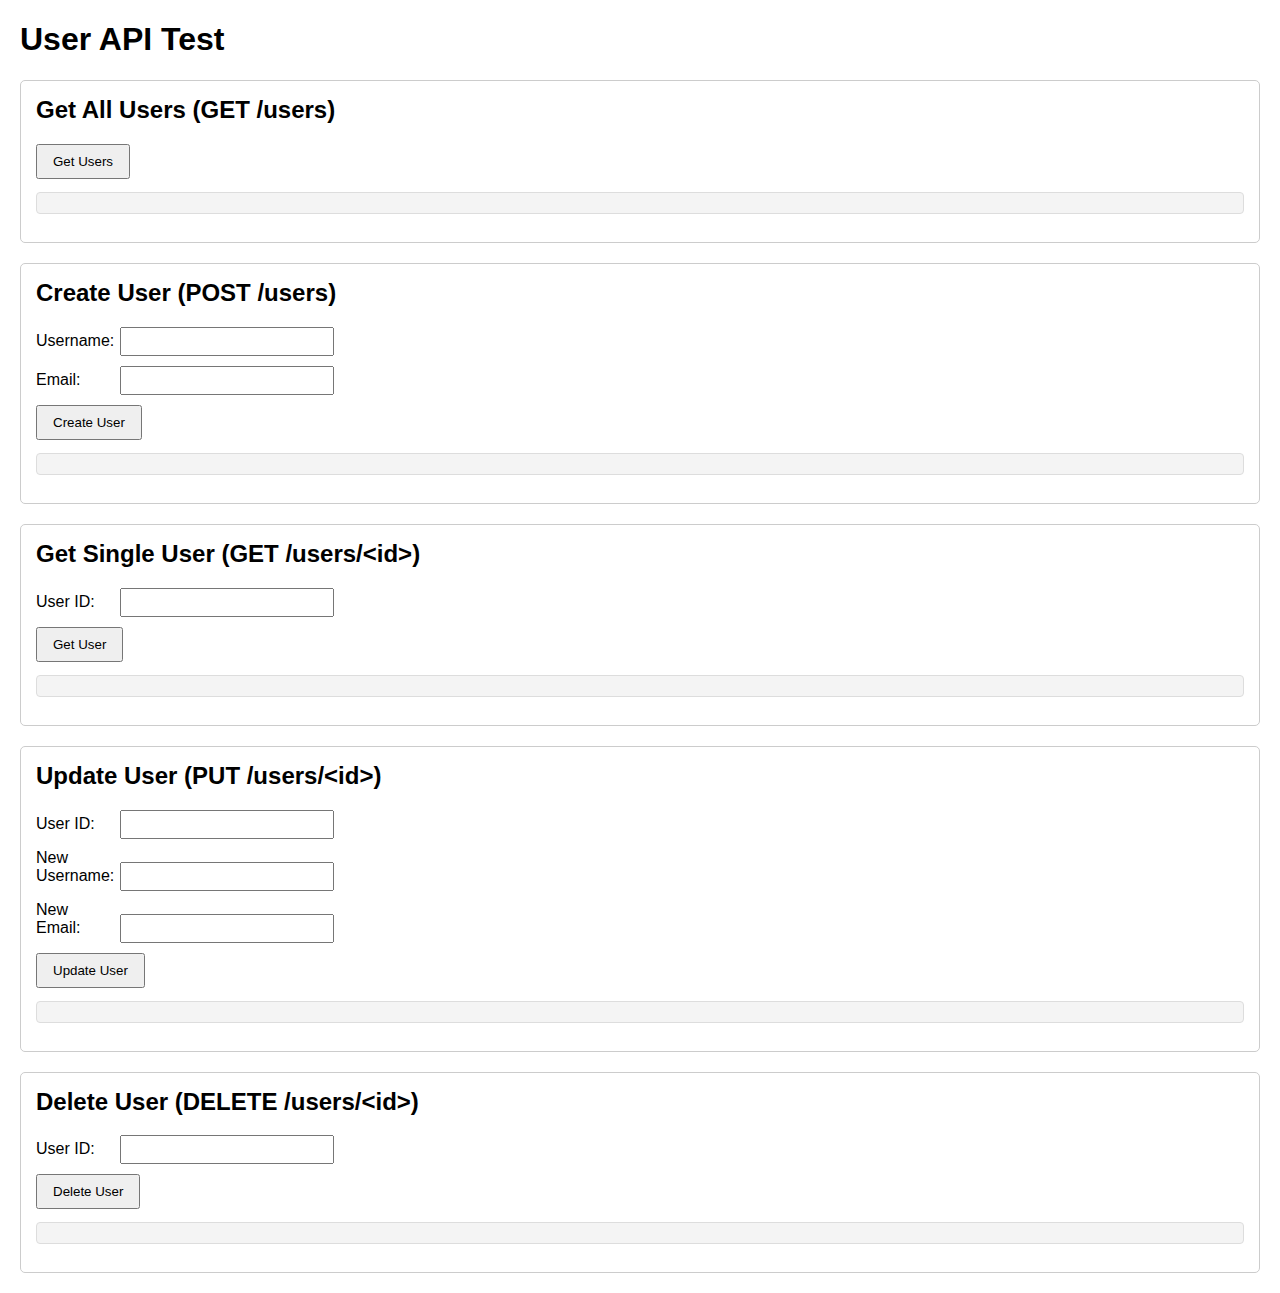
<file: src/static/index.html>
<!DOCTYPE html>
<html lang="en">
<head>
    <meta charset="UTF-8">
    <link rel="icon" type="image/x-icon" href="/favicon.ico" />
    <meta name="viewport" content="width=device-width, initial-scale=1.0">
    <title>food-delivery-app</title>
    <style>
        body { font-family: sans-serif; margin: 20px; }
        .section { margin-bottom: 20px; padding: 15px; border: 1px solid #ccc; border-radius: 5px; }
        h2 { margin-top: 0; }
        label { display: inline-block; width: 80px; margin-bottom: 5px; }
        input[type="text"], input[type="email"], input[type="number"] { margin-bottom: 10px; padding: 5px; width: 200px; }
        button { padding: 8px 15px; margin-right: 10px; cursor: pointer; }
        pre { background-color: #f4f4f4; padding: 10px; border: 1px solid #ddd; border-radius: 4px; white-space: pre-wrap; word-wrap: break-word; }
    </style>
</head>
<body>
    <h1>User API Test</h1>

    <!-- Get All Users -->
    <div class="section">
        <h2>Get All Users (GET /users)</h2>
        <button onclick="getUsers()">Get Users</button>
        <pre id="get-users-result"></pre>
    </div>

    <!-- Create User -->
    <div class="section">
        <h2>Create User (POST /users)</h2>
        <label for="create-username">Username:</label>
        <input type="text" id="create-username" name="username"><br>
        <label for="create-email">Email:</label>
        <input type="email" id="create-email" name="email"><br>
        <button onclick="createUser()">Create User</button>
        <pre id="create-user-result"></pre>
    </div>

    <!-- Get Single User -->
    <div class="section">
        <h2>Get Single User (GET /users/&lt;id&gt;)</h2>
        <label for="get-user-id">User ID:</label>
        <input type="number" id="get-user-id" name="user_id"><br>
        <button onclick="getUser()">Get User</button>
        <pre id="get-user-result"></pre>
    </div>

    <!-- Update User -->
    <div class="section">
        <h2>Update User (PUT /users/&lt;id&gt;)</h2>
        <label for="update-user-id">User ID:</label>
        <input type="number" id="update-user-id" name="user_id"><br>
        <label for="update-username">New Username:</label>
        <input type="text" id="update-username" name="username"><br>
        <label for="update-email">New Email:</label>
        <input type="email" id="update-email" name="email"><br>
        <button onclick="updateUser()">Update User</button>
        <pre id="update-user-result"></pre>
    </div>

    <!-- Delete User -->
    <div class="section">
        <h2>Delete User (DELETE /users/&lt;id&gt;)</h2>
        <label for="delete-user-id">User ID:</label>
        <input type="number" id="delete-user-id" name="user_id"><br>
        <button onclick="deleteUser()">Delete User</button>
        <pre id="delete-user-result"></pre>
    </div>

    <script>
        const API_BASE_URL = '/api/users';

        // Helper function to display results
        function displayResult(elementId, data) {
            document.getElementById(elementId).textContent = JSON.stringify(data, null, 2);
        }

        // Helper function to display errors
        function displayError(elementId, error) {
            document.getElementById(elementId).textContent = `Error: ${error.message || error}`;
        }

        // GET /users
        async function getUsers() {
            const resultElementId = 'get-users-result';
            try {
                const response = await fetch(API_BASE_URL);
                if (!response.ok) throw new Error(`HTTP error! status: ${response.status}`);
                const data = await response.json();
                displayResult(resultElementId, data);
            } catch (error) {
                displayError(resultElementId, error);
            }
        }

        // POST /users
        async function createUser() {
            const resultElementId = 'create-user-result';
            const username = document.getElementById('create-username').value;
            const email = document.getElementById('create-email').value;
            if (!username || !email) {
                displayError(resultElementId, 'Username and email cannot be empty');
                return;
            }
            try {
                const response = await fetch(API_BASE_URL, {
                    method: 'POST',
                    headers: { 'Content-Type': 'application/json' },
                    body: JSON.stringify({ username, email })
                });
                const data = await response.json();
                if (!response.ok) throw new Error(data.message || `HTTP error! status: ${response.status}`);
                displayResult(resultElementId, data);
                // 清空输入框
                document.getElementById('create-username').value = '';
                document.getElementById('create-email').value = '';
            } catch (error) {
                displayError(resultElementId, error);
            }
        }

        // GET /users/<id>
        async function getUser() {
            const resultElementId = 'get-user-result';
            const userId = document.getElementById('get-user-id').value;
            if (!userId) {
                displayError(resultElementId, 'User ID cannot be empty');
                return;
            }
            try {
                const response = await fetch(`${API_BASE_URL}/${userId}`);
                 if (response.status === 404) throw new Error('User not found');
                if (!response.ok) throw new Error(`HTTP error! status: ${response.status}`);
                const data = await response.json();
                displayResult(resultElementId, data);
            } catch (error) {
                displayError(resultElementId, error);
            }
        }

        // PUT /users/<id>
        async function updateUser() {
            const resultElementId = 'update-user-result';
            const userId = document.getElementById('update-user-id').value;
            const username = document.getElementById('update-username').value;
            const email = document.getElementById('update-email').value;
            if (!userId) {
                displayError(resultElementId, 'User ID cannot be empty');
                return;
            }
            const updateData = {};
            if (username) updateData.username = username;
            if (email) updateData.email = email;
            if (Object.keys(updateData).length === 0) {
                 displayError(resultElementId, 'Please enter a username or email to update');
                 return;
            }

            try {
                const response = await fetch(`${API_BASE_URL}/${userId}`, {
                    method: 'PUT',
                    headers: { 'Content-Type': 'application/json' },
                    body: JSON.stringify(updateData)
                });
                if (response.status === 404) throw new Error('User not found');
                const data = await response.json();
                 if (!response.ok) throw new Error(data.message || `HTTP error! status: ${response.status}`);
                displayResult(resultElementId, data);
                 // Clear input fields
                document.getElementById('update-username').value = '';
                document.getElementById('update-email').value = '';
            } catch (error) {
                displayError(resultElementId, error);
            }
        }

        // DELETE /users/<id>
        async function deleteUser() {
            const resultElementId = 'delete-user-result';
            const userId = document.getElementById('delete-user-id').value;
            if (!userId) {
                displayError(resultElementId, 'User ID cannot be empty');
                return;
            }
            try {
                const response = await fetch(`${API_BASE_URL}/${userId}`, {
                    method: 'DELETE'
                });
                if (response.status === 404) throw new Error('User not found');
                if (!response.ok && response.status !== 204) throw new Error(`HTTP error! status: ${response.status}`); // Allow 204
                // 204 No Content indicates success
                if (response.status === 204) {
                     displayResult(resultElementId, { message: `User ID ${userId} has been successfully deleted` });
                } else {
                     // Try to read potential error message even on success-like status if not 204
                     const data = await response.text();
                     displayResult(resultElementId, data || { message: `Deletion successful, status code: ${response.status}` });
                }
                 // Clear input field
                document.getElementById('delete-user-id').value = '';
            } catch (error) {
                displayError(resultElementId, error);
            }
        }
    </script>
</body>
</html>
</file>
